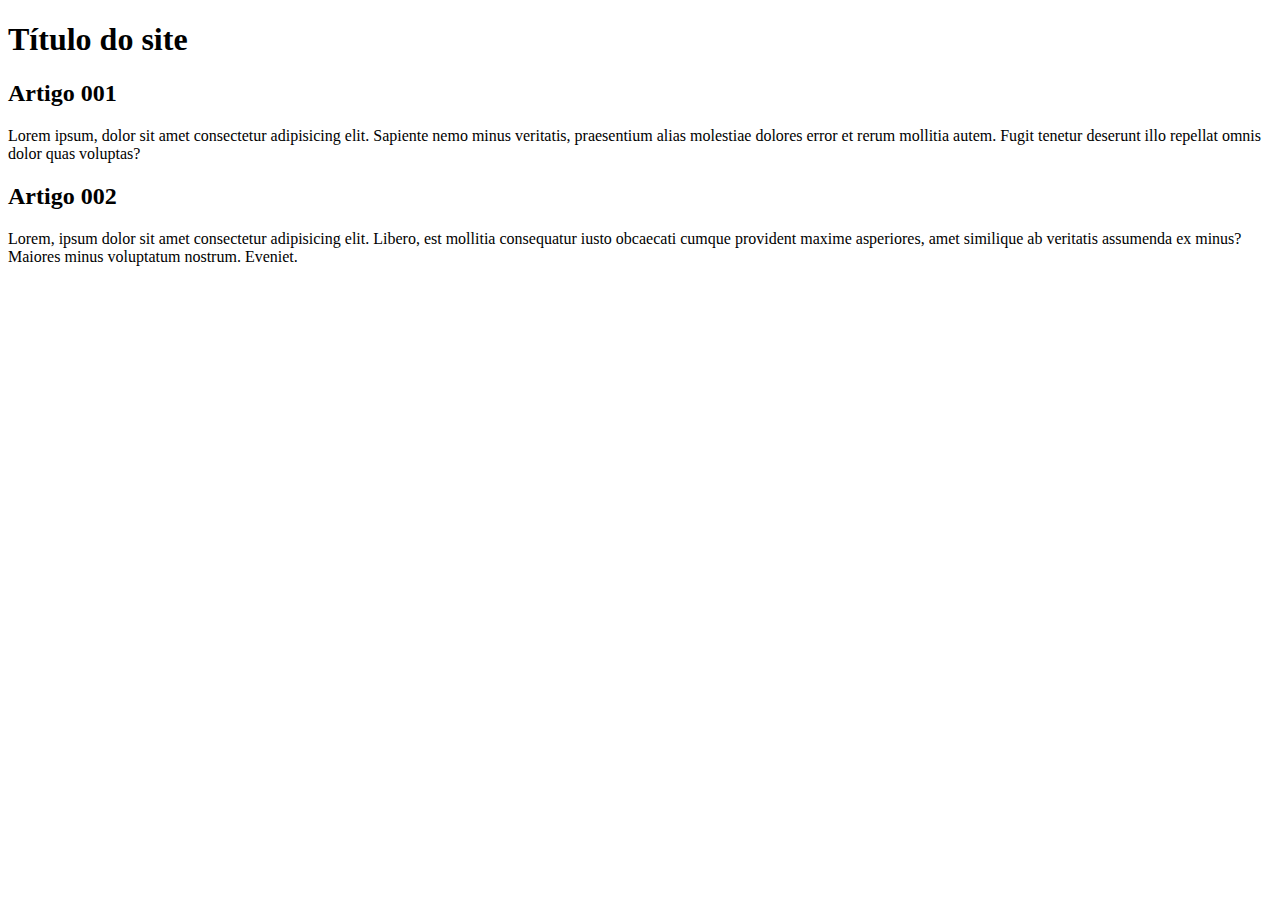
<file: index.html>
<!DOCTYPE html>
<html lang="pt-br">
<head>
    <meta charset="UTF-8">
    <meta http-equiv="X-UA-Compatible" content="IE=edge">
    <meta name="viewport" content="width=device-width, initial-scale=1.0">
    <title>Branch test</title>
</head>
<body>
    <main>
        <header>
            <h1>Título do site</h1>
        </header>
        <article>
            <h2>Artigo 001</h2>
            <p>Lorem ipsum, dolor sit amet consectetur adipisicing elit. Sapiente nemo minus veritatis, praesentium alias molestiae dolores error et rerum mollitia autem. Fugit tenetur deserunt illo repellat omnis dolor quas voluptas?</p>
        </article>
        <article>
           <h2>Artigo 002</h2>
           <p>Lorem, ipsum dolor sit amet consectetur adipisicing elit. Libero, est mollitia consequatur iusto obcaecati cumque provident maxime asperiores, amet similique ab veritatis assumenda ex minus? Maiores minus voluptatum nostrum. Eveniet.</p>
        </article>
    </main>
</body>
</html>
</file>
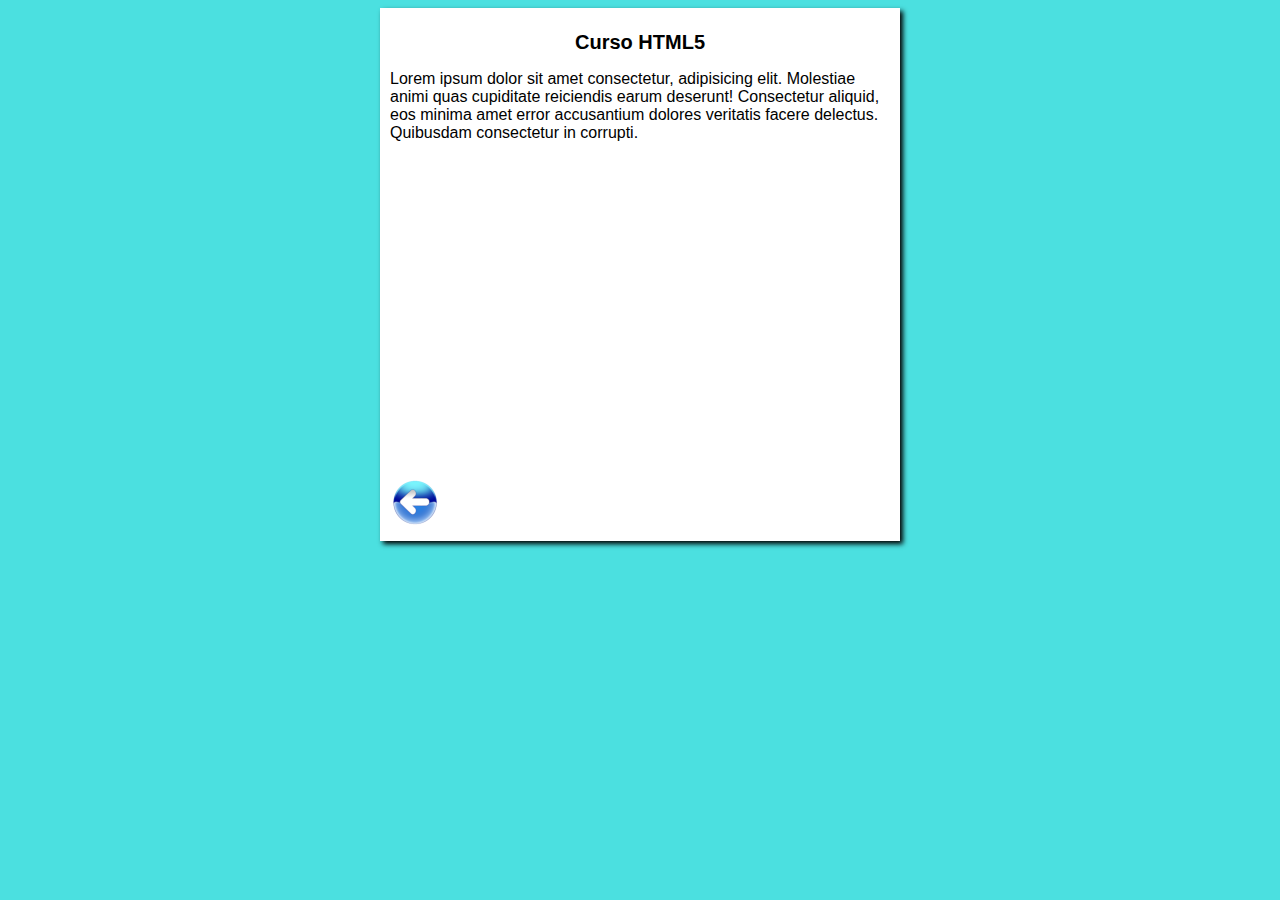
<file: curso-html.html>
<!DOCTYPE html>
<html lang="pt-br">
<head>
    <meta charset="UTF-8">
    <meta http-equiv="X-UA-Compatible" content="IE=edge">
    <meta name="viewport" content="width=device-width, initial-scale=1.0">
    <title>Curso HTML5</title>
    <link rel="stylesheet" href="style.css">
</head>
<body>
    <main>
        <h1>Curso HTML5</h1>
        <p>Lorem ipsum dolor sit amet consectetur, adipisicing elit. Molestiae animi quas cupiditate reiciendis earum deserunt! Consectetur aliquid, eos minima amet error accusantium dolores veritatis facere delectus. Quibusdam consectetur in corrupti.</p><iframe width="500" height="315" src="https://www.youtube.com/embed/Ejkb_YpuHWs" frameborder="0" allow="accelerometer; autoplay; clipboard-write; encrypted-media; gyroscope; picture-in-picture" allowfullscreen></iframe>
        <a href="index.html"><img src="imagens/voltarat.png" alt="icone voltar"></a>
    </main>
    
    <!--https://youtu.be/Ejkb_YpuHWs-->
</body>
</html>
</file>
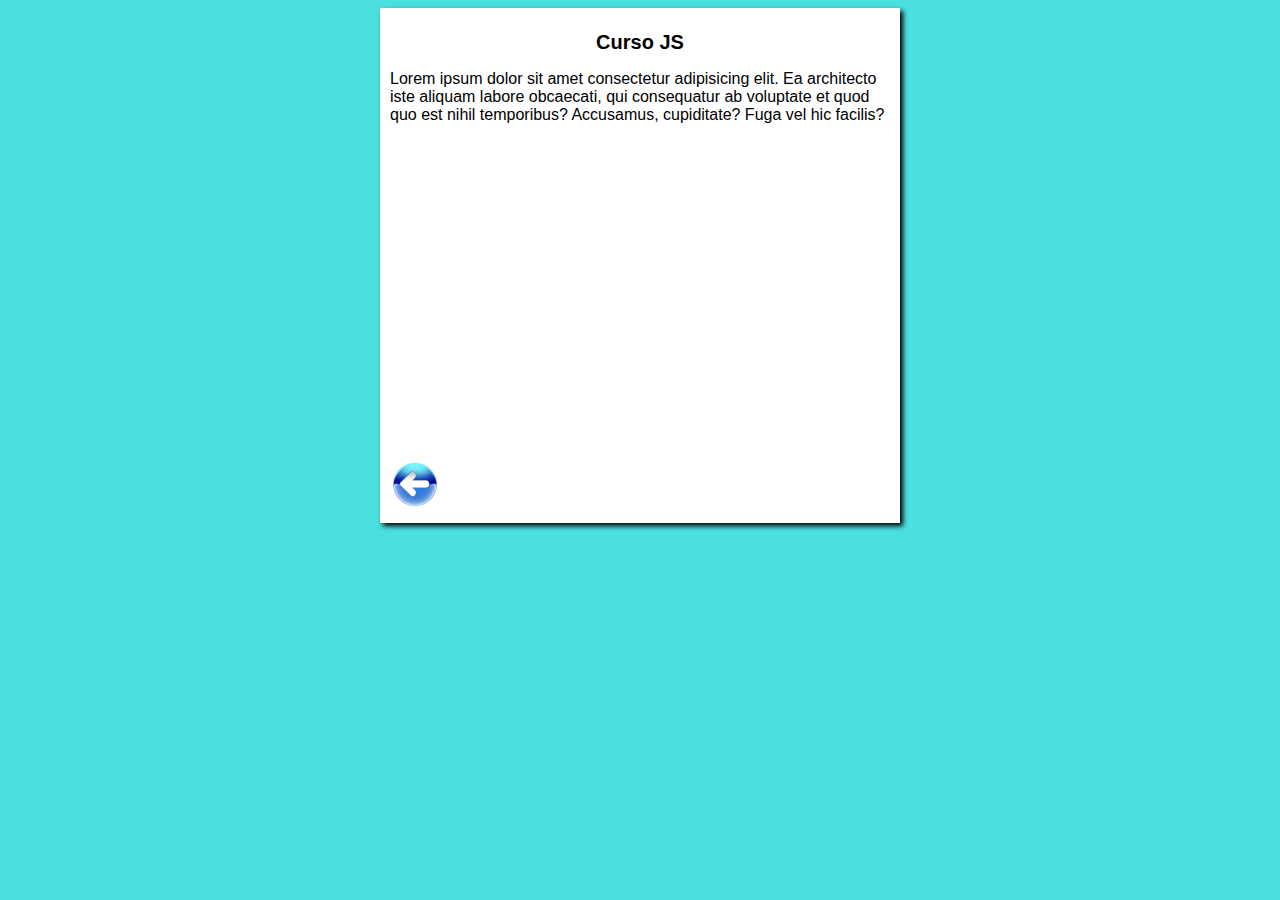
<file: curso-js.html>
<!DOCTYPE html>
<html lang="pt-br">
<head>
    <meta charset="UTF-8">
    <meta http-equiv="X-UA-Compatible" content="IE=edge">
    <meta name="viewport" content="width=device-width, initial-scale=1.0">
    <title>Curso JavaScript</title>
    <link rel="stylesheet" href="style.css">
</head>
<body>
    <main>
        <h1>Curso JS</h1>
        <p>Lorem ipsum dolor sit amet consectetur adipisicing elit. Ea architecto iste aliquam labore obcaecati, qui consequatur ab voluptate et quod quo est nihil temporibus? Accusamus, cupiditate? Fuga vel hic facilis?</p><iframe width="500" height="315" src="https://www.youtube.com/embed/BXqUH86F-kA" frameborder="0" allow="accelerometer; autoplay; clipboard-write; encrypted-media; gyroscope; picture-in-picture" allowfullscreen></iframe>
        <a href="index.html"><img src="imagens/voltarat.png" alt="icone voltar"></a>
    </main>
    
    <!--https://youtu.be/BXqUH86F-kA-->
</body>
</html>
</file>
<file: style.css>
@charset "UTF-8";
* {
    font-family: Arial, Helvetica, sans-serif;
    font-size: 16px;
}
body{
    background-color: rgb(75, 224, 224);
    
}
h1{
    text-align: center;
    font-size: 20px;
}
main{
    background-color: #fff;
    width: 500px;
    margin: auto;
    padding: 10px;
    box-shadow: 3px 3px 5px black;
}
img.lado{
    max-width: 120px;
    max-height: 120px;

}
img.lados{
    max-width: 80px;
    max-height: 80px;

}
img.lado{
    float: right;
}
img.lados{
    float: right;
}
</file>
